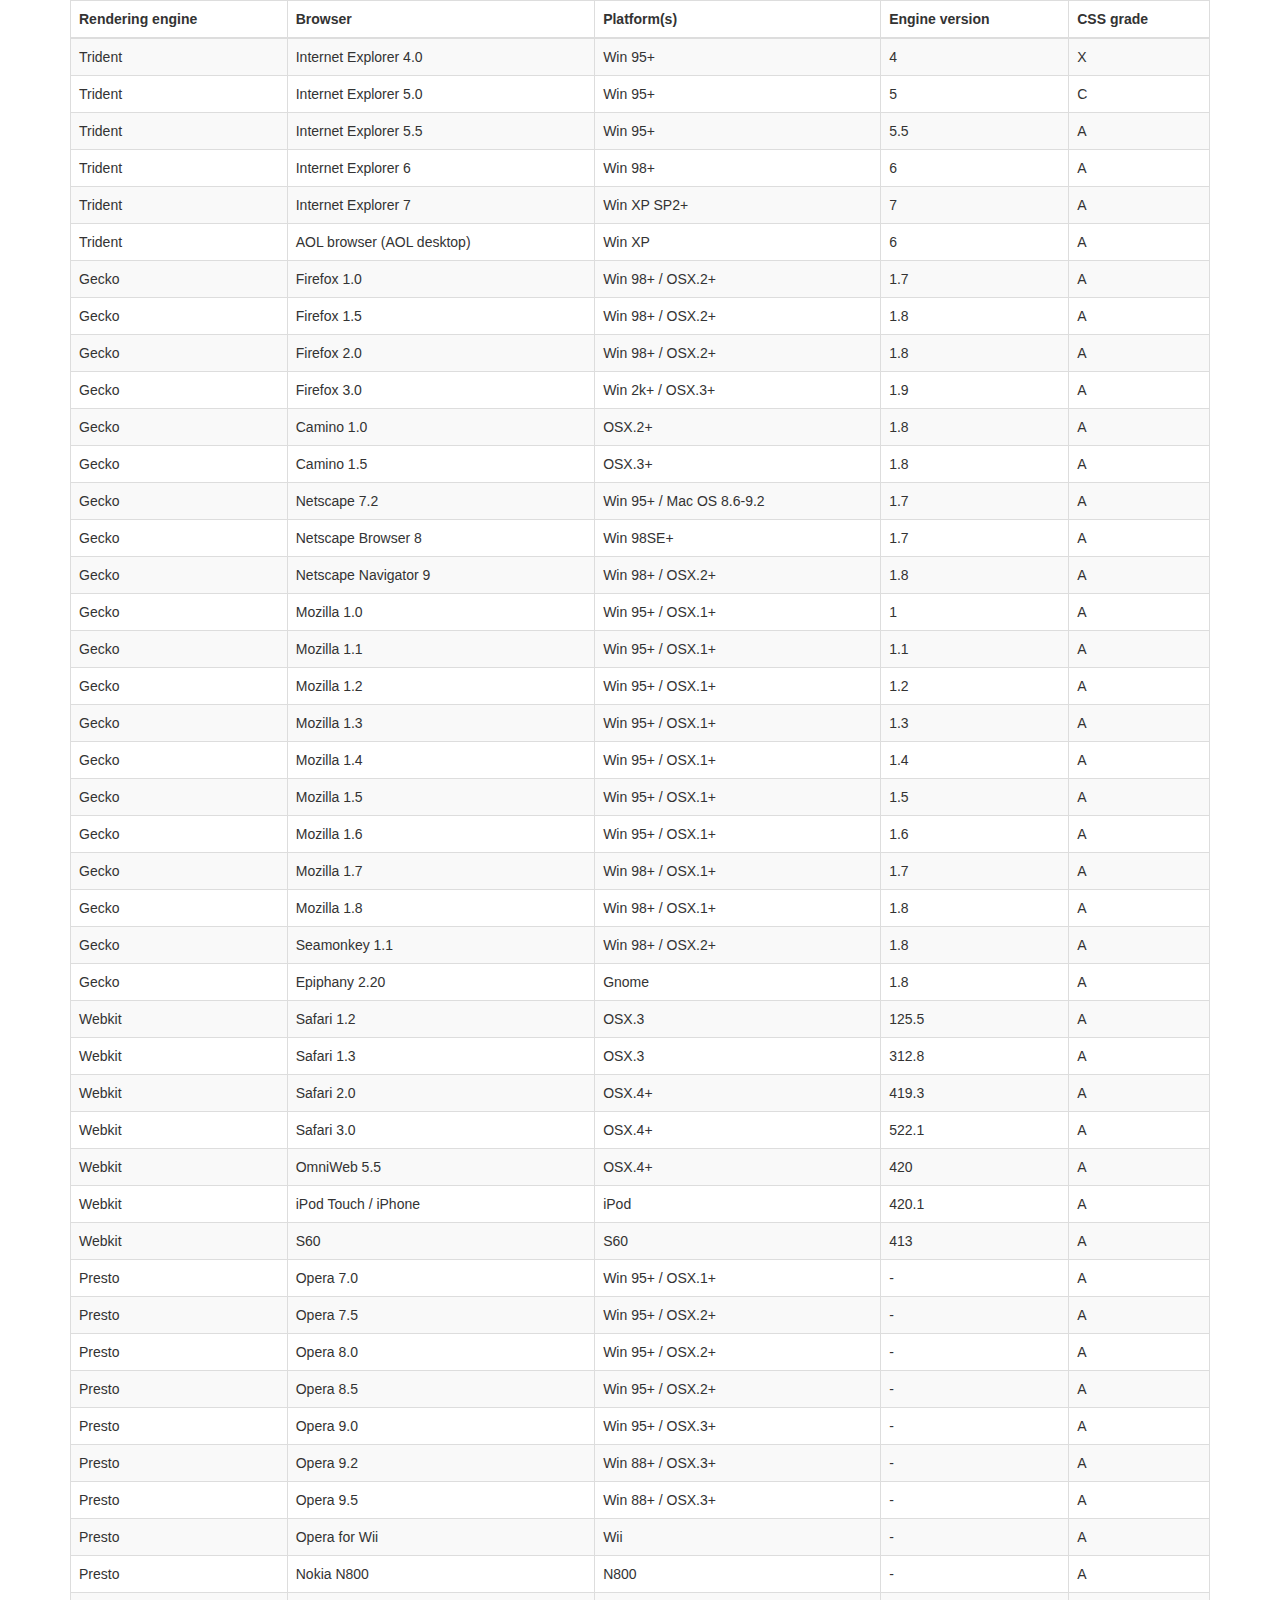
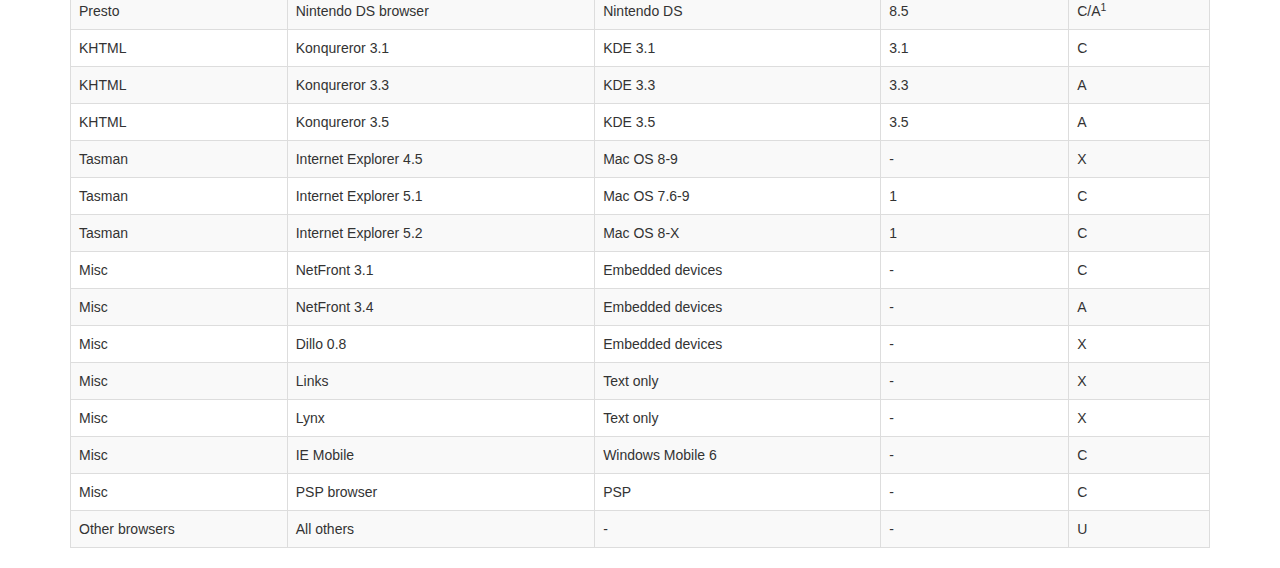
<file: approval/src/main/resources/static/libs/jquery/plugins/integration/bootstrap/3/index.html>
<!DOCTYPE HTML PUBLIC "-//W3C//DTD HTML 4.01//EN" "http://www.w3.org/TR/html4/strict.dtd">
<html>
	<head>
		<meta http-equiv="content-type" content="text/html; charset=utf-8" />
		
		<title>DataTables Bootstrap 3 example</title>

		<link rel="stylesheet" type="text/css" href="//maxcdn.bootstrapcdn.com/bootstrap/3.3.0/css/bootstrap.min.css">
		<link rel="stylesheet" type="text/css" href="dataTables.bootstrap.css">

		<script type="text/javascript" language="javascript" src="//code.jquery.com/jquery-1.11.1.min.js"></script>
		<script type="text/javascript" language="javascript" src="//cdn.datatables.net/1.10.3/js/jquery.dataTables.min.js"></script>
		<script type="text/javascript" language="javascript" src="dataTables.bootstrap.js"></script>
		<script type="text/javascript" charset="utf-8">
			$(document).ready(function() {
				$('#example').dataTable();
			} );
		</script>
	</head>
	<body>
		<div class="container">
			
<table cellpadding="0" cellspacing="0" border="0" class="table table-striped table-bordered" id="example">
	<thead>
		<tr>
			<th>Rendering engine</th>
			<th>Browser</th>
			<th>Platform(s)</th>
			<th>Engine version</th>
			<th>CSS grade</th>
		</tr>
	</thead>
	<tbody>
		<tr class="odd gradeX">
			<td>Trident</td>
			<td>Internet
				 Explorer 4.0</td>
			<td>Win 95+</td>
			<td class="center"> 4</td>
			<td class="center">X</td>
		</tr>
		<tr class="even gradeC">
			<td>Trident</td>
			<td>Internet
				 Explorer 5.0</td>
			<td>Win 95+</td>
			<td class="center">5</td>
			<td class="center">C</td>
		</tr>
		<tr class="odd gradeA">
			<td>Trident</td>
			<td>Internet
				 Explorer 5.5</td>
			<td>Win 95+</td>
			<td class="center">5.5</td>
			<td class="center">A</td>
		</tr>
		<tr class="even gradeA">
			<td>Trident</td>
			<td>Internet
				 Explorer 6</td>
			<td>Win 98+</td>
			<td class="center">6</td>
			<td class="center">A</td>
		</tr>
		<tr class="odd gradeA">
			<td>Trident</td>
			<td>Internet Explorer 7</td>
			<td>Win XP SP2+</td>
			<td class="center">7</td>
			<td class="center">A</td>
		</tr>
		<tr class="even gradeA">
			<td>Trident</td>
			<td>AOL browser (AOL desktop)</td>
			<td>Win XP</td>
			<td class="center">6</td>
			<td class="center">A</td>
		</tr>
		<tr class="gradeA">
			<td>Gecko</td>
			<td>Firefox 1.0</td>
			<td>Win 98+ / OSX.2+</td>
			<td class="center">1.7</td>
			<td class="center">A</td>
		</tr>
		<tr class="gradeA">
			<td>Gecko</td>
			<td>Firefox 1.5</td>
			<td>Win 98+ / OSX.2+</td>
			<td class="center">1.8</td>
			<td class="center">A</td>
		</tr>
		<tr class="gradeA">
			<td>Gecko</td>
			<td>Firefox 2.0</td>
			<td>Win 98+ / OSX.2+</td>
			<td class="center">1.8</td>
			<td class="center">A</td>
		</tr>
		<tr class="gradeA">
			<td>Gecko</td>
			<td>Firefox 3.0</td>
			<td>Win 2k+ / OSX.3+</td>
			<td class="center">1.9</td>
			<td class="center">A</td>
		</tr>
		<tr class="gradeA">
			<td>Gecko</td>
			<td>Camino 1.0</td>
			<td>OSX.2+</td>
			<td class="center">1.8</td>
			<td class="center">A</td>
		</tr>
		<tr class="gradeA">
			<td>Gecko</td>
			<td>Camino 1.5</td>
			<td>OSX.3+</td>
			<td class="center">1.8</td>
			<td class="center">A</td>
		</tr>
		<tr class="gradeA">
			<td>Gecko</td>
			<td>Netscape 7.2</td>
			<td>Win 95+ / Mac OS 8.6-9.2</td>
			<td class="center">1.7</td>
			<td class="center">A</td>
		</tr>
		<tr class="gradeA">
			<td>Gecko</td>
			<td>Netscape Browser 8</td>
			<td>Win 98SE+</td>
			<td class="center">1.7</td>
			<td class="center">A</td>
		</tr>
		<tr class="gradeA">
			<td>Gecko</td>
			<td>Netscape Navigator 9</td>
			<td>Win 98+ / OSX.2+</td>
			<td class="center">1.8</td>
			<td class="center">A</td>
		</tr>
		<tr class="gradeA">
			<td>Gecko</td>
			<td>Mozilla 1.0</td>
			<td>Win 95+ / OSX.1+</td>
			<td class="center">1</td>
			<td class="center">A</td>
		</tr>
		<tr class="gradeA">
			<td>Gecko</td>
			<td>Mozilla 1.1</td>
			<td>Win 95+ / OSX.1+</td>
			<td class="center">1.1</td>
			<td class="center">A</td>
		</tr>
		<tr class="gradeA">
			<td>Gecko</td>
			<td>Mozilla 1.2</td>
			<td>Win 95+ / OSX.1+</td>
			<td class="center">1.2</td>
			<td class="center">A</td>
		</tr>
		<tr class="gradeA">
			<td>Gecko</td>
			<td>Mozilla 1.3</td>
			<td>Win 95+ / OSX.1+</td>
			<td class="center">1.3</td>
			<td class="center">A</td>
		</tr>
		<tr class="gradeA">
			<td>Gecko</td>
			<td>Mozilla 1.4</td>
			<td>Win 95+ / OSX.1+</td>
			<td class="center">1.4</td>
			<td class="center">A</td>
		</tr>
		<tr class="gradeA">
			<td>Gecko</td>
			<td>Mozilla 1.5</td>
			<td>Win 95+ / OSX.1+</td>
			<td class="center">1.5</td>
			<td class="center">A</td>
		</tr>
		<tr class="gradeA">
			<td>Gecko</td>
			<td>Mozilla 1.6</td>
			<td>Win 95+ / OSX.1+</td>
			<td class="center">1.6</td>
			<td class="center">A</td>
		</tr>
		<tr class="gradeA">
			<td>Gecko</td>
			<td>Mozilla 1.7</td>
			<td>Win 98+ / OSX.1+</td>
			<td class="center">1.7</td>
			<td class="center">A</td>
		</tr>
		<tr class="gradeA">
			<td>Gecko</td>
			<td>Mozilla 1.8</td>
			<td>Win 98+ / OSX.1+</td>
			<td class="center">1.8</td>
			<td class="center">A</td>
		</tr>
		<tr class="gradeA">
			<td>Gecko</td>
			<td>Seamonkey 1.1</td>
			<td>Win 98+ / OSX.2+</td>
			<td class="center">1.8</td>
			<td class="center">A</td>
		</tr>
		<tr class="gradeA">
			<td>Gecko</td>
			<td>Epiphany 2.20</td>
			<td>Gnome</td>
			<td class="center">1.8</td>
			<td class="center">A</td>
		</tr>
		<tr class="gradeA">
			<td>Webkit</td>
			<td>Safari 1.2</td>
			<td>OSX.3</td>
			<td class="center">125.5</td>
			<td class="center">A</td>
		</tr>
		<tr class="gradeA">
			<td>Webkit</td>
			<td>Safari 1.3</td>
			<td>OSX.3</td>
			<td class="center">312.8</td>
			<td class="center">A</td>
		</tr>
		<tr class="gradeA">
			<td>Webkit</td>
			<td>Safari 2.0</td>
			<td>OSX.4+</td>
			<td class="center">419.3</td>
			<td class="center">A</td>
		</tr>
		<tr class="gradeA">
			<td>Webkit</td>
			<td>Safari 3.0</td>
			<td>OSX.4+</td>
			<td class="center">522.1</td>
			<td class="center">A</td>
		</tr>
		<tr class="gradeA">
			<td>Webkit</td>
			<td>OmniWeb 5.5</td>
			<td>OSX.4+</td>
			<td class="center">420</td>
			<td class="center">A</td>
		</tr>
		<tr class="gradeA">
			<td>Webkit</td>
			<td>iPod Touch / iPhone</td>
			<td>iPod</td>
			<td class="center">420.1</td>
			<td class="center">A</td>
		</tr>
		<tr class="gradeA">
			<td>Webkit</td>
			<td>S60</td>
			<td>S60</td>
			<td class="center">413</td>
			<td class="center">A</td>
		</tr>
		<tr class="gradeA">
			<td>Presto</td>
			<td>Opera 7.0</td>
			<td>Win 95+ / OSX.1+</td>
			<td class="center">-</td>
			<td class="center">A</td>
		</tr>
		<tr class="gradeA">
			<td>Presto</td>
			<td>Opera 7.5</td>
			<td>Win 95+ / OSX.2+</td>
			<td class="center">-</td>
			<td class="center">A</td>
		</tr>
		<tr class="gradeA">
			<td>Presto</td>
			<td>Opera 8.0</td>
			<td>Win 95+ / OSX.2+</td>
			<td class="center">-</td>
			<td class="center">A</td>
		</tr>
		<tr class="gradeA">
			<td>Presto</td>
			<td>Opera 8.5</td>
			<td>Win 95+ / OSX.2+</td>
			<td class="center">-</td>
			<td class="center">A</td>
		</tr>
		<tr class="gradeA">
			<td>Presto</td>
			<td>Opera 9.0</td>
			<td>Win 95+ / OSX.3+</td>
			<td class="center">-</td>
			<td class="center">A</td>
		</tr>
		<tr class="gradeA">
			<td>Presto</td>
			<td>Opera 9.2</td>
			<td>Win 88+ / OSX.3+</td>
			<td class="center">-</td>
			<td class="center">A</td>
		</tr>
		<tr class="gradeA">
			<td>Presto</td>
			<td>Opera 9.5</td>
			<td>Win 88+ / OSX.3+</td>
			<td class="center">-</td>
			<td class="center">A</td>
		</tr>
		<tr class="gradeA">
			<td>Presto</td>
			<td>Opera for Wii</td>
			<td>Wii</td>
			<td class="center">-</td>
			<td class="center">A</td>
		</tr>
		<tr class="gradeA">
			<td>Presto</td>
			<td>Nokia N800</td>
			<td>N800</td>
			<td class="center">-</td>
			<td class="center">A</td>
		</tr>
		<tr class="gradeA">
			<td>Presto</td>
			<td>Nintendo DS browser</td>
			<td>Nintendo DS</td>
			<td class="center">8.5</td>
			<td class="center">C/A<sup>1</sup></td>
		</tr>
		<tr class="gradeC">
			<td>KHTML</td>
			<td>Konqureror 3.1</td>
			<td>KDE 3.1</td>
			<td class="center">3.1</td>
			<td class="center">C</td>
		</tr>
		<tr class="gradeA">
			<td>KHTML</td>
			<td>Konqureror 3.3</td>
			<td>KDE 3.3</td>
			<td class="center">3.3</td>
			<td class="center">A</td>
		</tr>
		<tr class="gradeA">
			<td>KHTML</td>
			<td>Konqureror 3.5</td>
			<td>KDE 3.5</td>
			<td class="center">3.5</td>
			<td class="center">A</td>
		</tr>
		<tr class="gradeX">
			<td>Tasman</td>
			<td>Internet Explorer 4.5</td>
			<td>Mac OS 8-9</td>
			<td class="center">-</td>
			<td class="center">X</td>
		</tr>
		<tr class="gradeC">
			<td>Tasman</td>
			<td>Internet Explorer 5.1</td>
			<td>Mac OS 7.6-9</td>
			<td class="center">1</td>
			<td class="center">C</td>
		</tr>
		<tr class="gradeC">
			<td>Tasman</td>
			<td>Internet Explorer 5.2</td>
			<td>Mac OS 8-X</td>
			<td class="center">1</td>
			<td class="center">C</td>
		</tr>
		<tr class="gradeA">
			<td>Misc</td>
			<td>NetFront 3.1</td>
			<td>Embedded devices</td>
			<td class="center">-</td>
			<td class="center">C</td>
		</tr>
		<tr class="gradeA">
			<td>Misc</td>
			<td>NetFront 3.4</td>
			<td>Embedded devices</td>
			<td class="center">-</td>
			<td class="center">A</td>
		</tr>
		<tr class="gradeX">
			<td>Misc</td>
			<td>Dillo 0.8</td>
			<td>Embedded devices</td>
			<td class="center">-</td>
			<td class="center">X</td>
		</tr>
		<tr class="gradeX">
			<td>Misc</td>
			<td>Links</td>
			<td>Text only</td>
			<td class="center">-</td>
			<td class="center">X</td>
		</tr>
		<tr class="gradeX">
			<td>Misc</td>
			<td>Lynx</td>
			<td>Text only</td>
			<td class="center">-</td>
			<td class="center">X</td>
		</tr>
		<tr class="gradeC">
			<td>Misc</td>
			<td>IE Mobile</td>
			<td>Windows Mobile 6</td>
			<td class="center">-</td>
			<td class="center">C</td>
		</tr>
		<tr class="gradeC">
			<td>Misc</td>
			<td>PSP browser</td>
			<td>PSP</td>
			<td class="center">-</td>
			<td class="center">C</td>
		</tr>
		<tr class="gradeU">
			<td>Other browsers</td>
			<td>All others</td>
			<td>-</td>
			<td class="center">-</td>
			<td class="center">U</td>
		</tr>
	</tbody>
</table>
			
		</div>
	</body>
</html>
</file>
